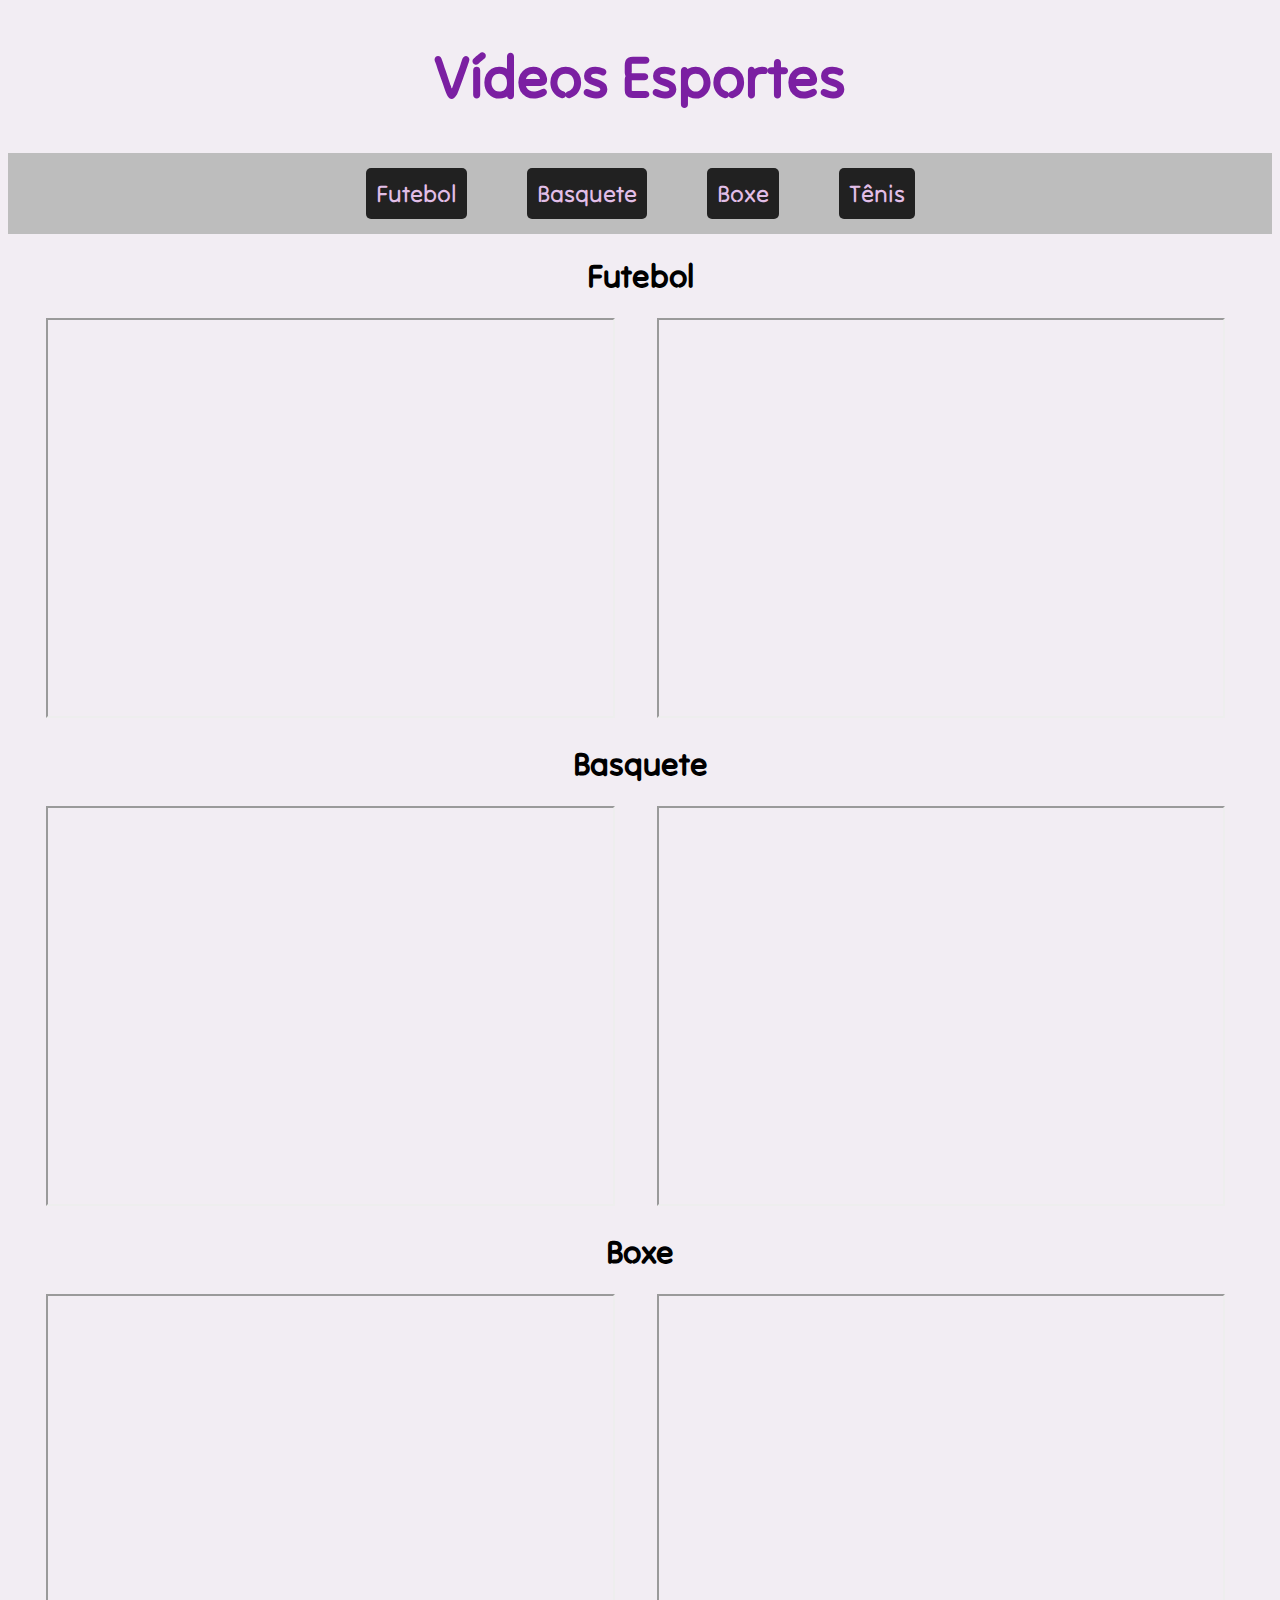
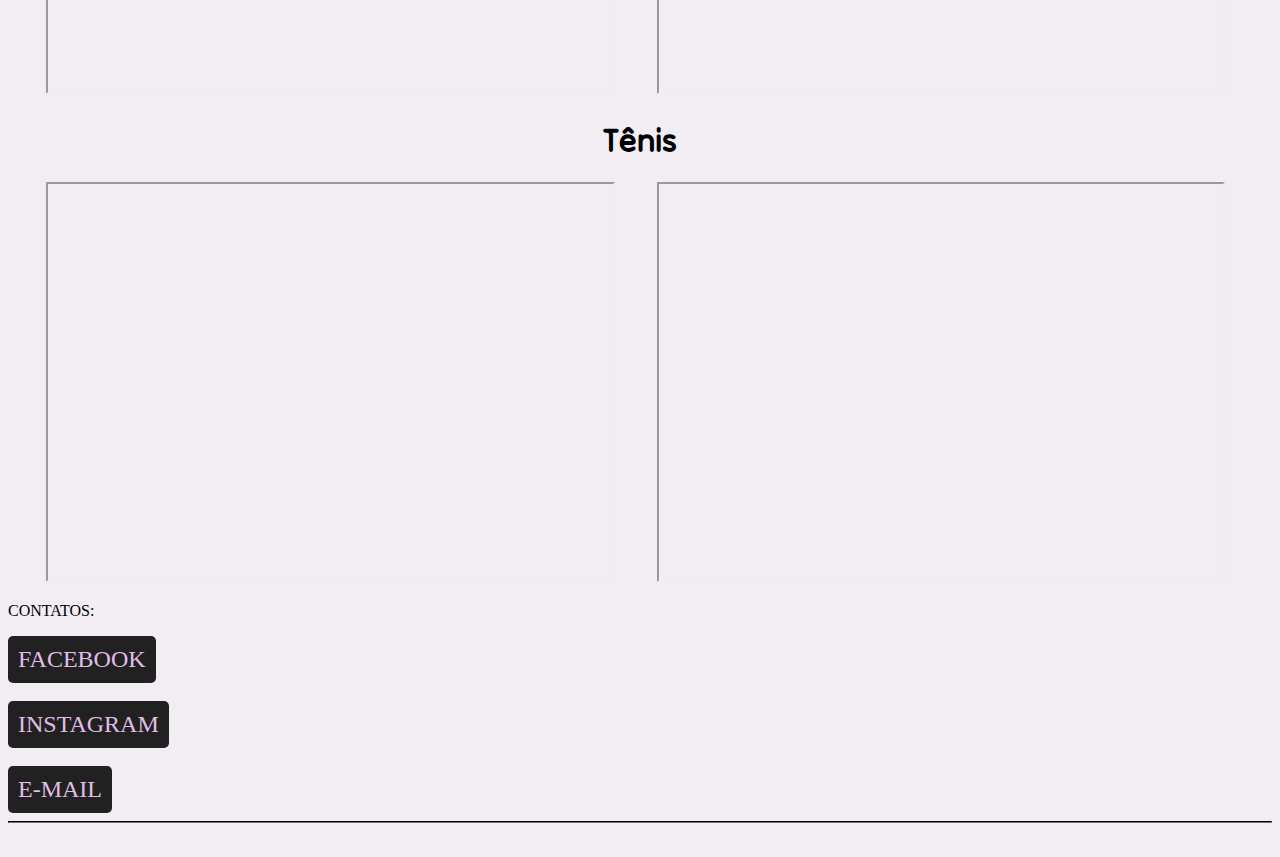
<file: index.html>
<!DOCTYPE html>
<html lang="pt-br">
<head>
    <meta charset="UTF-8">
    <meta http-equiv="X-UA-Compatible" content="IE=edge">
    <meta name="viewport" content="width=device-width, initial-scale=1.0">
    <title>VÍDEOS DE ESPORTES</title>
      <link rel="icon" href="img/R.png">
      <link rel="stylesheet" href="css/style-site1-v3.css">
</head>

<body>
 <h1 class="titulopag">Vídeos Esportes</h1>

    <ul>
        <li><a href="#futebol">Futebol</a></li>
        <li><a href="#basquete">Basquete</a></li>
        <li><a href="#boxe">Boxe</a></li>
        <li><a href="#tenis">Tênis</a></li>
    </ul>
    
    
    <div>
        <h1 id="futebol">Futebol</h1>

        <!--VÍDEO RONALDO-->
        <iframe class="videos" src="https://www.youtube.com/embed/c7fRpMgzzGc" allow="accelerometer; autoplay; clipboard-write; encrypted-media; gyroscope; picture-in-picture; web-share" allowfullscreen></iframe>

        <!--VÍDEO NEYMAR-->
        <iframe class="videos" src="https://www.youtube.com/embed/3b2oZaBkK-Y" allow="accelerometer; autoplay; clipboard-write; encrypted-media; gyroscope; picture-in-picture; web-share" allowfullscreen></iframe>

    </div>

    <div>
        <h1 id="basquete">Basquete</h1>

        <!--VIDEO KOBE-->
        <iframe class="videos" src="https://www.youtube.com/embed/Rx2inwUj_F0" allow="accelerometer; autoplay; clipboard-write; encrypted-media; gyroscope; picture-in-picture; web-share" allowfullscreen></iframe>    

        <!--VIDEO JORDAN-->
        <iframe class="videos" src="https://www.youtube.com/embed/530z-_yjdlU" allow="accelerometer; autoplay; clipboard-write; encrypted-media; gyroscope; picture-in-picture; web-share" allowfullscreen></iframe>
        
    </div>

    <div>
        <h1 id="boxe">Boxe</h1>

        <!--VIDEO MUHAMMAD-->
        <iframe class="videos" src="https://www.youtube.com/embed/C_fEIVwjrew" allow="accelerometer; autoplay; clipboard-write; encrypted-media; gyroscope; picture-in-picture; web-share" allowfullscreen></iframe>

        <!--VIDEO MIKE TAYSON-->
        <iframe class="videos" src="https://www.youtube.com/embed/hOHvMqAgcmc" allow="accelerometer; autoplay; clipboard-write; encrypted-media; gyroscope; picture-in-picture; web-share" allowfullscreen></iframe>

    </div>

    <div>
        <h1 id="tenis">Tênis</h1>

        <!--VIDEO ROGER FEDERER-->
        <iframe class="videos" src="https://www.youtube.com/embed/z5G6ardvegU" allow="accelerometer; autoplay; clipboard-write; encrypted-media; gyroscope; picture-in-picture; web-share" allowfullscreen></iframe>

        <!--VIDEO NADAL X DJOKOVIC-->
        <iframe class="videos" src="https://www.youtube.com/embed/jzBneaWSswY" allow="accelerometer; autoplay; clipboard-write; encrypted-media; gyroscope; picture-in-picture; web-share" allowfullscreen></iframe>

    </div>


    <p>CONTATOS:</p>
<a href="https://www.facebook.com/">FACEBOOK</a> <br><br>
<a href="https://www.instagram.com/">INSTAGRAM</a> <br><br>
<a href="https://outlook.live.com/owa/">E-MAIL</a>
</center>
<hr>
<br>
</body>
</html>
</file>
<file: css/style-site1-v3.css>
*{
    box-sizing: border-box;
}

@font-face {
    font-family: 'Tilt Neon';
    src: url(../fonts/TiltNeon-Regular-VariableFont_XROT\,YROT.ttf);
}

html {
    scroll-behavior: smooth;
}

body {
    background-color: #f2edf3;
}

.site {
    display: flex;
    flex-wrap: wrap;
    justify-content: center;
    align-items: center;
}

.titulopag {
    color: #7B1FA2;
    margin: auto;
    text-align: center;
    font-family: 'Tilt Neon', sans-serif;
    font-size: 58px;
    margin: 40px;
}


#futebol, #basquete, #boxe, #tenis {
    text-align: center;
    font-family: 'Tilt Neon', sans-serif;
}

.videos {
    min-width: 45%;
    max-width: 100%;
    min-height: 45%;
    height: 400px;
    margin-left: 3%;
}

ul {
    list-style: none;
    display: flex;
    justify-content: center;
    align-items: center;
    margin: 0;
    padding: 15px;
    background-color: #BDBDBD;

}


li {
    margin: 0 30px;
    font-family: 'Tilt Neon', sans-serif;
}

a {
    display: inline-block;
    padding: 10px;
    background-color: #212121;
    color: #E1BEE7;
    text-decoration: none;
    border-radius: 5px;
    font-size: 1.5em;
}

hr {
    border-width: 1px;
    border-color: #212121;    
}
</file>
